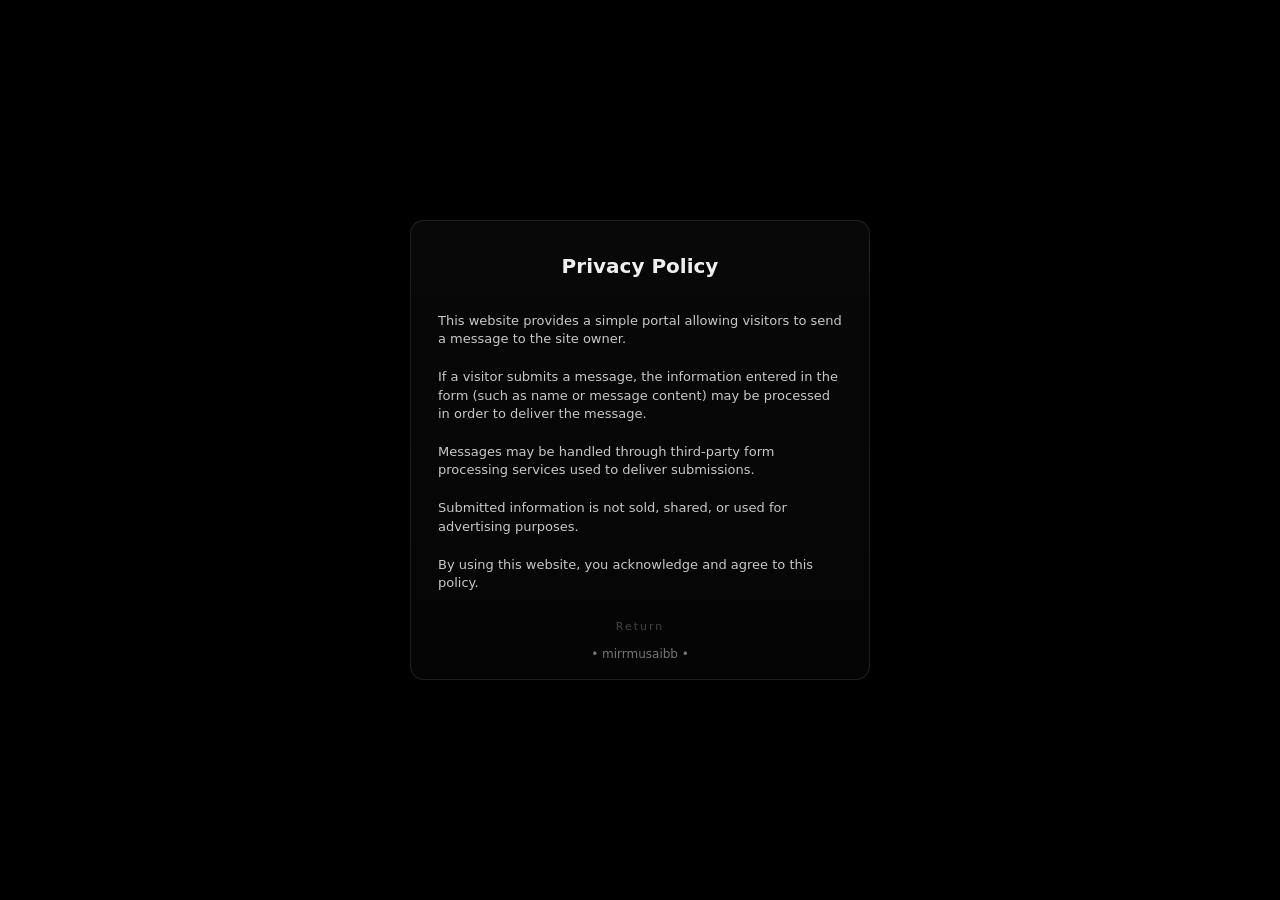
<file: privacy.html>
<!doctype html>
<html lang="en">
<head>
<meta charset="utf-8">
<meta name="viewport" content="width=device-width,initial-scale=1">
<title>Privacy Policy</title>
<link rel="icon" type="image/png" href="favicon.png">
  
<style>
:root{
--bg:#000;
--border:rgba(255,255,255,.10);
--muted:rgba(255,255,255,.45);
--blur:12px;
}

*{box-sizing:border-box}
html,body{height:100%;margin:0}

body{
background:var(--bg);
color:#eaeaea;
font-family:Inter,system-ui,-apple-system,Segoe UI,Roboto,Arial;
display:flex;
align-items:center;
justify-content:center;
padding:28px;
}

/* IDENTICAL SHELL */

.shell{
width:100%;
max-width:460px;
max-height:460px;
border-radius:14px;
overflow:hidden;
background:linear-gradient(180deg,rgba(255,255,255,.03),rgba(255,255,255,.02));
box-shadow:0 18px 50px rgba(0,0,0,.75),inset 0 0 0 1px var(--border);
backdrop-filter:blur(var(--blur));
padding:34px 28px;
display:flex;
flex-direction:column;
}

/* TYPOGRAPHY */

.morse{
font-family:ui-monospace,monospace;
letter-spacing:6px;
font-size:13px;
color:var(--muted);
margin-bottom:10px;
text-align:center;
}

h1{
margin:0 0 24px;
font-size:20px;
font-weight:700;
color:#efefef;
text-align:center;
}

p{
font-size:13px;
line-height:1.4;
opacity:.85;
margin:10px 0;
}

/* FOOTER SAME STYLE */

.foot{
margin-top:auto;
padding-top:14px;
font-size:12px;
color:var(--muted);
text-align:center;
}

/* RETURN LINK */

.back{
text-align:center;
margin-top:18px;
font-size:11px;
letter-spacing:.18em;
color:rgba(255,255,255,.55);
text-decoration:none;
opacity:.45;
transition:opacity 160ms ease;
}

.back:hover{
opacity:.9;
}

@media(max-width:520px){
.shell{padding:26px 18px}
}
</style>
</head>

<body>

<div class="shell">
                      
<h1>Privacy Policy</h1>

<p>This website provides a simple portal allowing visitors to send a message to the site owner.</p>

<p>If a visitor submits a message, the information entered in the form (such as name or message content) may be processed in order to deliver the message.</p>

<p>Messages may be handled through third-party form processing services used to deliver submissions.</p>

<p>Submitted information is not sold, shared, or used for advertising purposes.</p>

<p>By using this website, you acknowledge and agree to this policy.</p>

<a class="back" href="/">Return</a>

<div class="foot">• mirrmusaibb •</div>

</div>

</body>
</html>
</file>
